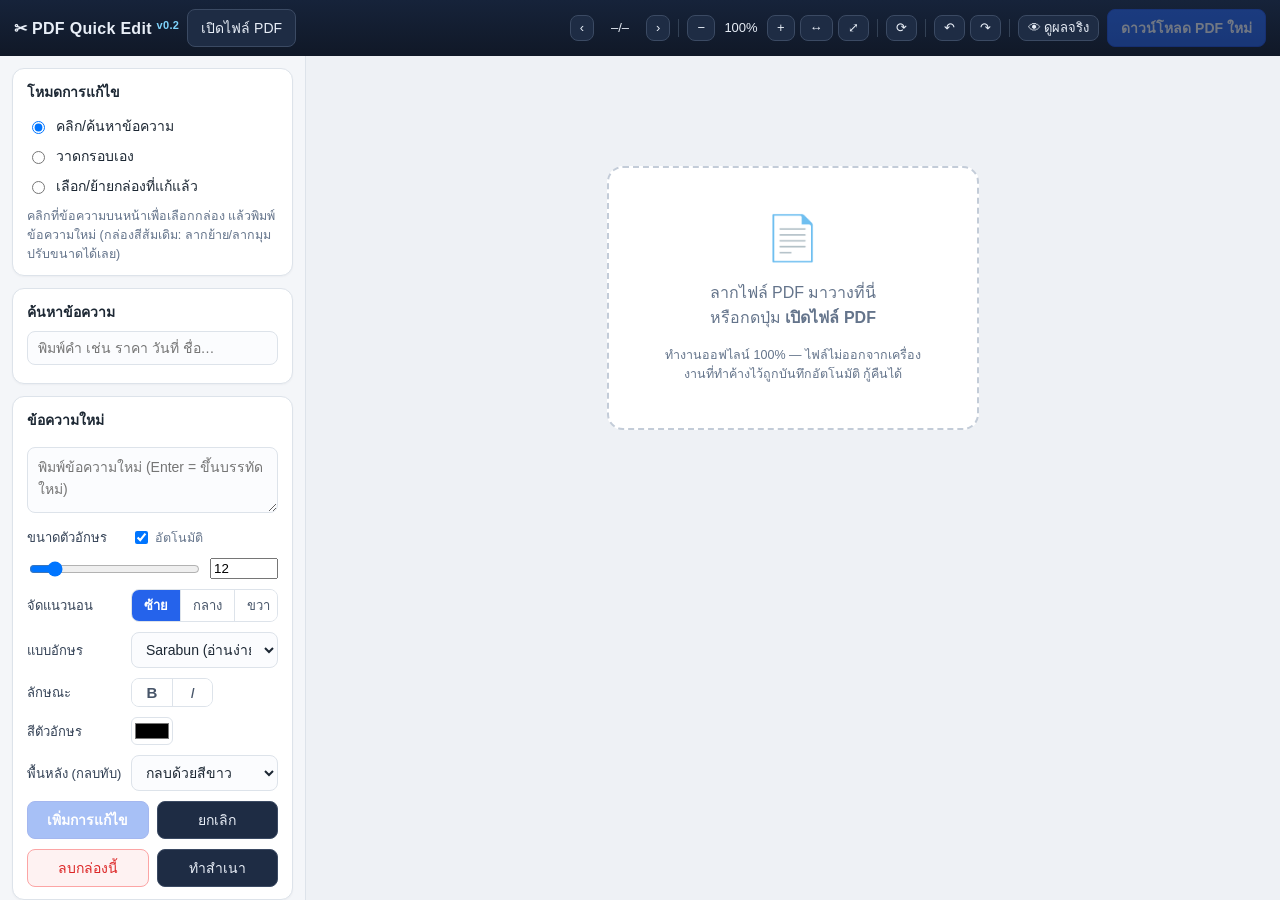
<file: index.html>
<!DOCTYPE html>
<html lang="th">
<head>
<meta charset="UTF-8">
<meta name="viewport" content="width=device-width, initial-scale=1.0">
<title>PDF Quick Edit — แก้ไข PDF ง่ายๆ ในเบราว์เซอร์</title>
<link rel="stylesheet" href="style.css">
</head>
<body data-mode="find">

<header id="topbar">
  <div class="brand">✂ PDF Quick Edit <span class="ver">v0.2</span></div>
  <button id="openBtn" class="btn">เปิดไฟล์ PDF</button>
  <input type="file" id="fileInput" accept=".pdf,application/pdf" hidden>
  <span id="fileName" class="filename"></span>
  <div class="spacer"></div>
  <div id="docControls" class="controls" hidden>
    <button id="prevPage" class="btn small" title="หน้าก่อนหน้า (←)">‹</button>
    <span id="pageLabel" class="pagelabel">–/–</span>
    <button id="nextPage" class="btn small" title="หน้าถัดไป (→)">›</button>
    <span class="sep"></span>
    <button id="zoomOut" class="btn small" title="ย่อ (−)">−</button>
    <span id="zoomLabel" class="pagelabel">100%</span>
    <button id="zoomIn" class="btn small" title="ขยาย (+)">+</button>
    <button id="fitWidth" class="btn small" title="พอดีความกว้าง">↔</button>
    <button id="fitPage" class="btn small" title="พอดีทั้งหน้า">⤢</button>
    <span class="sep"></span>
    <button id="viewRotate" class="btn small" title="หมุนมุมมองชั่วคราว">⟳</button>
    <span class="sep"></span>
    <button id="undoBtn" class="btn small" title="ย้อนกลับ (Ctrl+Z)">↶</button>
    <button id="redoBtn" class="btn small" title="ทำซ้ำ (Ctrl+Y)">↷</button>
    <span class="sep"></span>
    <button id="previewBtn" class="btn small" title="ดูตัวอย่างผลลัพธ์จริง (P)">👁 ดูผลจริง</button>
  </div>
  <button id="saveBtn" class="btn primary" disabled>ดาวน์โหลด PDF ใหม่</button>
</header>

<div id="layout">
  <aside id="sidebar">

    <section class="panel" id="restorePanel" hidden>
      <h3>↺ มีงานค้างอยู่</h3>
      <div id="restoreInfo" class="hint"></div>
      <div class="row">
        <button id="restoreBtn" class="btn primary">กู้คืนงาน</button>
        <button id="discardBtn" class="btn">ทิ้ง</button>
      </div>
    </section>

    <section class="panel">
      <h3>โหมดการแก้ไข</h3>
      <label class="radio"><input type="radio" name="mode" value="find" checked> <span>คลิก/ค้นหาข้อความ</span></label>
      <label class="radio"><input type="radio" name="mode" value="draw"> <span>วาดกรอบเอง</span></label>
      <label class="radio"><input type="radio" name="mode" value="edit"> <span>เลือก/ย้ายกล่องที่แก้แล้ว</span></label>
      <p class="hint" id="modeHint"></p>
    </section>

    <section class="panel" id="findPanel">
      <h3>ค้นหาข้อความ</h3>
      <input type="text" id="searchInput" placeholder="พิมพ์คำ เช่น ราคา วันที่ ชื่อ…" autocomplete="off">
      <div id="searchInfo" class="hint"></div>
    </section>

    <section class="panel" id="editPanel">
      <h3 id="editPanelTitle">ข้อความใหม่</h3>
      <div id="selectionInfo" class="hint"></div>
      <textarea id="newText" rows="3" placeholder="พิมพ์ข้อความใหม่ (Enter = ขึ้นบรรทัดใหม่)"></textarea>

      <div class="ctlRow">
        <span class="ctlLabel">ขนาดตัวอักษร</span>
        <label class="chk"><input type="checkbox" id="sizeAuto" checked> อัตโนมัติ</label>
      </div>
      <div class="ctlRow" id="sizeRow" hidden>
        <input type="range" id="sizeRange" min="4" max="72" step="0.5" value="12">
        <input type="number" id="sizeNum" min="4" max="72" step="0.5" value="12">
      </div>

      <div class="ctlRow">
        <span class="ctlLabel">จัดแนวนอน</span>
        <div class="seg" id="alignSeg">
          <button data-align="left" class="on" title="ชิดซ้าย">ซ้าย</button>
          <button data-align="center" title="กึ่งกลาง">กลาง</button>
          <button data-align="right" title="ชิดขวา">ขวา</button>
        </div>
      </div>

      <div class="ctlRow">
        <span class="ctlLabel">แบบอักษร</span>
        <select id="fontFamily"></select>
      </div>

      <div class="ctlRow">
        <span class="ctlLabel">ลักษณะ</span>
        <div class="seg" id="styleSeg">
          <button data-style="bold" title="ตัวหนา"><b>B</b></button>
          <button data-style="italic" title="ตัวเอียง"><i>I</i></button>
        </div>
      </div>

      <div class="ctlRow">
        <span class="ctlLabel">สีตัวอักษร</span>
        <input type="color" id="textColor" value="#000000">
      </div>

      <div class="ctlRow">
        <span class="ctlLabel">พื้นหลัง (กลบทับ)</span>
        <select id="fillMode">
          <option value="white">กลบด้วยสีขาว</option>
          <option value="none">ไม่กลบ (ทับอย่างเดียว)</option>
          <option value="custom">กลบด้วยสีที่เลือก</option>
        </select>
        <input type="color" id="fillColor" value="#ffffff" hidden>
      </div>

      <div class="row">
        <button id="addEditBtn" class="btn primary" disabled>เพิ่มการแก้ไข</button>
        <button id="cancelSelBtn" class="btn">ยกเลิก</button>
      </div>
      <div class="row" id="selectedRow" hidden>
        <button id="deleteEditBtn" class="btn danger">ลบกล่องนี้</button>
        <button id="dupEditBtn" class="btn">ทำสำเนา</button>
      </div>
    </section>

    <section class="panel" id="editsPanel">
      <h3>รายการแก้ไข (<span id="editCount">0</span>)</h3>
      <ul id="editList"></ul>
      <p class="hint">ไฟล์ต้นฉบับไม่ถูกแตะ — กด "ดาวน์โหลด PDF ใหม่" เมื่อพอใจแล้ว</p>
    </section>

    <section class="panel" id="pagesPanel">
      <h3>หน้า (<span id="pageCount">0</span>)</h3>
      <ul id="pagesList"></ul>
    </section>

    <section class="panel" id="sessionPanel">
      <h3>งานของฉัน</h3>
      <p class="hint" id="saveStatus">ยังไม่มีการบันทึก</p>
      <div class="row">
        <button id="exportSessionBtn" class="btn">บันทึกงาน (.json)</button>
        <button id="importSessionBtn" class="btn">เปิดงาน (.json)</button>
      </div>
      <input type="file" id="sessionInput" accept=".json,application/json" hidden>
    </section>

  </aside>

  <main id="viewer">
    <div id="emptyState">
      <div class="empty-box">
        <div class="empty-icon">📄</div>
        <p>ลากไฟล์ PDF มาวางที่นี่<br>หรือกดปุ่ม <b>เปิดไฟล์ PDF</b></p>
        <p class="hint">ทำงานออฟไลน์ 100% — ไฟล์ไม่ออกจากเครื่อง<br>งานที่ทำค้างไว้ถูกบันทึกอัตโนมัติ กู้คืนได้</p>
      </div>
    </div>
    <div id="canvasWrap" hidden>
      <canvas id="pdfCanvas"></canvas>
      <div id="textLayer"></div>
      <div id="wysLayer"></div>
      <div id="drawLayer"></div>
      <div id="editOverlay"></div>
    </div>
  </main>
</div>

<div id="toast"></div>

<script src="lib/pdf.min.js"></script>
<script src="lib/fontkit.umd.min.js"></script>
<script src="lib/pdf-lib.min.js"></script>
<script src="lib/fonts.js"></script>
<script src="app.js"></script>
</body>
</html>
</file>
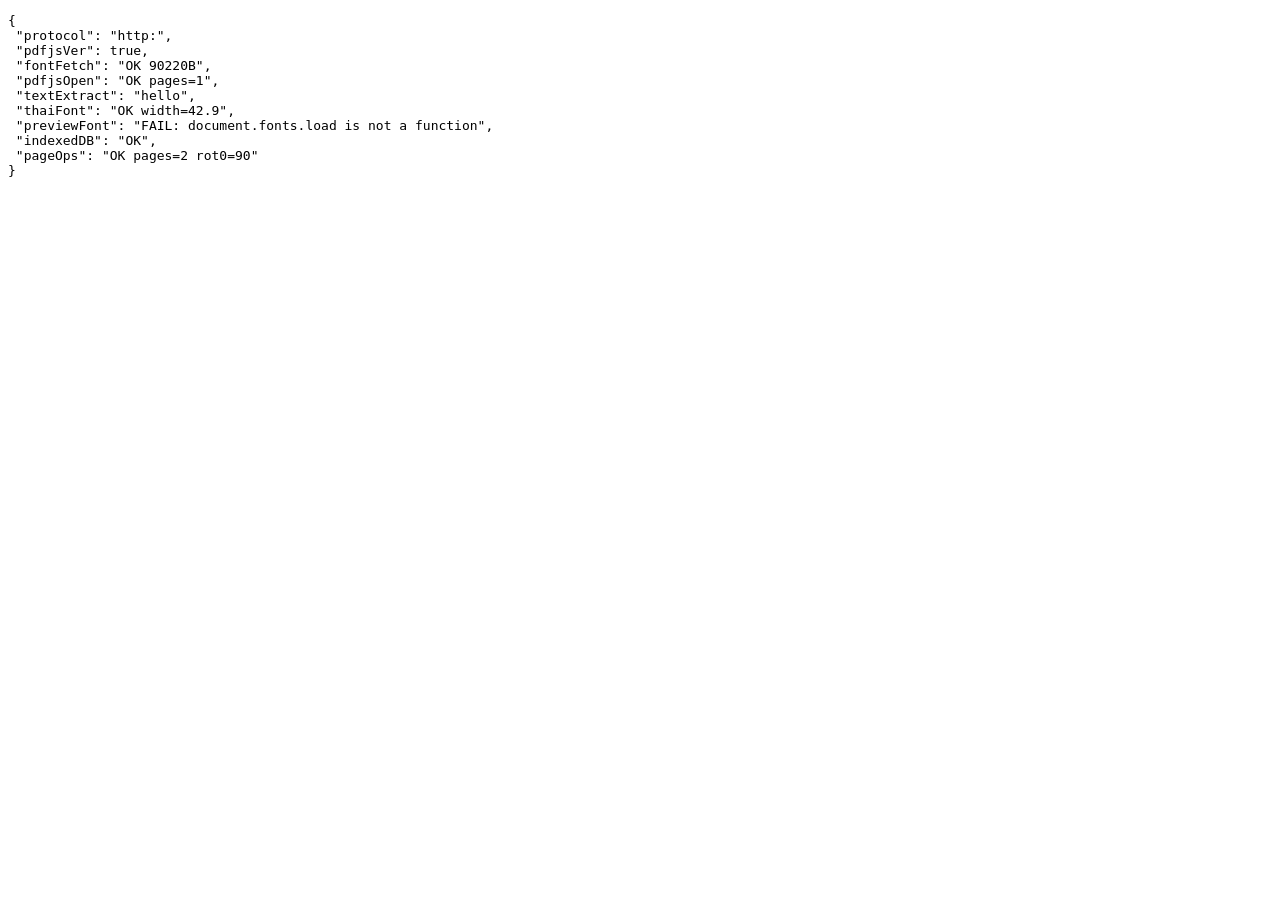
<file: selftest.html>
<!DOCTYPE html>
<html><head><meta charset="utf-8"><title>test</title></head>
<body>
<pre id="RESULT">running…</pre>
<script src="lib/pdf.min.js"></script>
<script src="lib/fontkit.umd.min.js"></script>
<script src="lib/pdf-lib.min.js"></script>
<script src="lib/fonts.js"></script>
<script>
(async () => {
  const r = { protocol: location.protocol, pdfjsVer: (typeof pdfjsLib !== 'undefined') };
  // 1) fetch local font (fallback path in app.js loadFont)
  try {
    const res = await fetch('lib/Sarabun-Regular.ttf');
    r.fontFetch = res.ok ? 'OK ' + (await res.arrayBuffer()).byteLength + 'B' : 'HTTP ' + res.status;
  } catch (e) { r.fontFetch = 'FETCH-FAIL: ' + e.message; }
  // 2) pdf.js worker + open a PDF built in-page by pdf-lib
  try {
    pdfjsLib.GlobalWorkerOptions.workerSrc = 'lib/pdf.worker.min.js';
    const doc = await PDFLib.PDFDocument.create();
    const p = doc.addPage([300, 200]);
    p.drawText('hello', { x: 20, y: 100, size: 20, font: await doc.embedFont(PDFLib.StandardFonts.Helvetica) });
    const bytes = await doc.save();
    const pdf = await pdfjsLib.getDocument({ data: new Uint8Array(bytes).slice() }).promise;
    r.pdfjsOpen = 'OK pages=' + pdf.numPages;
    const pg = await pdf.getPage(1);
    const tc = await pg.getTextContent();
    r.textExtract = tc.items.map(i => i.str).join('').trim();
  } catch (e) { r.pdfjsOpen = 'FAIL: ' + (e && e.message); }
  // 3) embed Thai font from embedded base64 (the real app path) + draw
  try {
    const bin = atob(SARABUN_B64);
    const buf = new Uint8Array(bin.length);
    for (let i = 0; i < bin.length; i++) buf[i] = bin.charCodeAt(i);
    const d2 = await PDFLib.PDFDocument.create();
    d2.registerFontkit(fontkit);
    const f = await d2.embedFont(buf.buffer);
    r.thaiFont = 'OK width=' + f.widthOfTextAtSize('ทดสอบ', 14).toFixed(1);
  } catch (e) { r.thaiFont = 'FAIL: ' + (e && e.message); }
  // 4) @font-face inject + CSS font ready (WYSIWYG preview)
  try {
    const st = document.createElement('style');
    const b64 = (window.PQE_FONTS && window.PQE_FONTS[0] && window.PQE_FONTS[0].v.normal) || window.SARABUN_B64;
    st.textContent = `@font-face{font-family:'SarabunEmb';src:url(data:font/ttf;base64,${b64}) format('truetype');}`;
    document.head.appendChild(st);
    await document.fonts.load('16px SarabunEmb');
    r.previewFont = document.fonts.check('16px SarabunEmb') ? 'OK' : 'NOT-READY';
  } catch (e) { r.previewFont = 'FAIL: ' + (e && e.message); }
  // 5) IndexedDB autosave round-trip
  try {
    const open = () => new Promise((res, rej) => { const q = indexedDB.open('pdfquickedit_test', 1); q.onupgradeneeded = () => q.result.createObjectStore('s'); q.onsuccess = () => res(q.result); q.onerror = () => rej(q.error); });
    const db = await open();
    const put = (k, v) => new Promise((res, rej) => { const tx = db.transaction('s', 'readwrite'); tx.objectStore('s').put(v, k); tx.oncomplete = () => res(); tx.onerror = () => rej(tx.error); });
    const get = (k) => new Promise((res, rej) => { const tx = db.transaction('s', 'readonly'); const rq = tx.objectStore('s').get(k); rq.onsuccess = () => res(rq.result); rq.onerror = () => rej(rq.error); });
    await put('k', { a: 1, buf: new Uint8Array([1, 2, 3]) });
    const g = await get('k');
    r.indexedDB = (g && g.a === 1 && g.buf.length === 3) ? 'OK' : 'BAD';
  } catch (e) { r.indexedDB = 'FAIL: ' + (e && e.message); }
  // 6) page ops: rotate + delete round-trip via pdf-lib
  try {
    const d = await PDFLib.PDFDocument.create();
    for (let i = 0; i < 3; i++) d.addPage([200, 200]);
    const pages = d.getPages();
    pages[0].setRotation(PDFLib.degrees(90));
    d.removePage(1);
    const out = await d.save();
    const back = await PDFLib.PDFDocument.load(out);
    r.pageOps = 'OK pages=' + back.getPageCount() + ' rot0=' + back.getPages()[0].getRotation().angle;
  } catch (e) { r.pageOps = 'FAIL: ' + (e && e.message); }
  document.getElementById('RESULT').textContent = JSON.stringify(r, null, 1);
})();
</script>
</body></html>
</file>
<file: style.css>
:root {
  --bg: #eef1f5;
  --panel: #ffffff;
  --ink: #1c2733;
  --muted: #64748b;
  --line: #dde3ea;
  --accent: #2563eb;
  --accent-dark: #1d4ed8;
  --head: #101827;
  --head-ink: #e8eef7;
  --hit: rgba(250, 204, 21, 0.45);
  --pending: #2563eb;
  --edit: #f59e0b;
  --danger: #dc2626;
}

* { box-sizing: border-box; }

html, body {
  margin: 0;
  height: 100%;
  font-family: "SarabunEmb", "Sarabun", "Noto Sans Thai", "Leelawadee UI", sans-serif;
  background: var(--bg);
  color: var(--ink);
}

body { display: flex; flex-direction: column; overflow: hidden; }

/* ---------- top bar ---------- */
#topbar {
  display: flex;
  align-items: center;
  gap: 8px;
  padding: 9px 14px;
  background: linear-gradient(180deg, #16233a, var(--head));
  color: var(--head-ink);
  flex-wrap: wrap;
  z-index: 10;
}
.brand { font-weight: 700; font-size: 16px; letter-spacing: .3px; white-space: nowrap; }
.ver { font-size: 11px; color: #7dd3fc; font-weight: 600; vertical-align: top; }
.filename { font-size: 13px; color: #9fb0c9; max-width: 200px; overflow: hidden; text-overflow: ellipsis; white-space: nowrap; }
.spacer { flex: 1; }
.controls { display: flex; align-items: center; gap: 5px; flex-wrap: wrap; }
.pagelabel { font-size: 13px; min-width: 42px; text-align: center; font-variant-numeric: tabular-nums; }
.sep { width: 1px; height: 18px; background: #334155; margin: 0 3px; }

.btn {
  border: 1px solid #3b4a63;
  background: #1e2c44;
  color: var(--head-ink);
  padding: 7px 13px;
  border-radius: 8px;
  font-size: 14px;
  font-family: inherit;
  cursor: pointer;
  transition: background .15s, border-color .15s, opacity .15s;
  white-space: nowrap;
}
.btn:hover:not(:disabled) { background: #2a3b58; }
.btn:disabled { opacity: .4; cursor: not-allowed; }
.btn.small { padding: 4px 9px; font-size: 13px; line-height: 1.3; }
.btn.primary { background: var(--accent); border-color: var(--accent-dark); color: #fff; font-weight: 600; }
.btn.primary:hover:not(:disabled) { background: var(--accent-dark); }
.btn.danger { background: #fef2f2; color: var(--danger); border-color: #fca5a5; }
.btn.danger:hover:not(:disabled) { background: #fee2e2; }

/* ---------- layout ---------- */
#layout { display: flex; flex: 1; min-height: 0; }

#sidebar {
  width: 306px;
  min-width: 270px;
  padding: 12px;
  overflow-y: auto;
  display: flex;
  flex-direction: column;
  gap: 12px;
  border-right: 1px solid var(--line);
  background: #f4f6f9;
}

.panel {
  background: var(--panel);
  border: 1px solid var(--line);
  border-radius: 12px;
  padding: 12px 14px;
  box-shadow: 0 1px 2px rgba(16, 24, 39, .04);
}
.panel h3 { margin: 0 0 8px; font-size: 14px; font-weight: 700; display: flex; align-items: center; gap: 6px; }

.radio { display: flex; align-items: center; gap: 8px; font-size: 14px; padding: 4px 0; cursor: pointer; }
.hint { font-size: 12.5px; color: var(--muted); margin: 6px 0 0; line-height: 1.5; }

input[type="text"], textarea, select {
  width: 100%;
  border: 1px solid var(--line);
  border-radius: 8px;
  padding: 8px 10px;
  font-size: 14px;
  font-family: inherit;
  background: #fbfcfe;
  color: var(--ink);
}
input[type="text"]:focus, textarea:focus, select:focus { outline: 2px solid var(--accent); outline-offset: -1px; background: #fff; }
textarea { resize: vertical; margin-top: 8px; }
select { cursor: pointer; }

.ctlRow { display: flex; align-items: center; gap: 8px; margin-top: 10px; font-size: 13px; }
.ctlLabel { flex: 0 0 96px; color: #334155; }
.ctlRow #sizeRange { flex: 1; }
.ctlRow #sizeNum { width: 68px; flex: none; }
.ctlRow select { flex: 1; }
#styleSeg button { min-width: 40px; font-size: 15px; }
#styleSeg button:disabled { opacity: .35; cursor: not-allowed; }
.chk { display: flex; align-items: center; gap: 4px; font-size: 12.5px; color: var(--muted); cursor: pointer; white-space: nowrap; }
input[type="color"] { width: 42px; height: 28px; padding: 1px; border: 1px solid var(--line); border-radius: 6px; background: #fff; cursor: pointer; }

.seg { display: inline-flex; border: 1px solid var(--line); border-radius: 8px; overflow: hidden; }
.seg button { border: none; background: #fff; padding: 5px 12px; font-size: 13px; font-family: inherit; cursor: pointer; color: #475569; }
.seg button + button { border-left: 1px solid var(--line); }
.seg button.on { background: var(--accent); color: #fff; font-weight: 600; }

.row { display: flex; gap: 8px; margin-top: 10px; }
.row .btn { flex: 1; }

#editList, #pagesList { list-style: none; margin: 0; padding: 0; display: flex; flex-direction: column; gap: 6px; }
#editList li, #pagesList li {
  display: flex; align-items: center; gap: 6px;
  border: 1px solid var(--line); border-radius: 8px; padding: 6px 9px; font-size: 13px;
}
#editList li.sel { border-color: var(--accent); background: #eff6ff; }
.edit-label { flex: 1; cursor: pointer; overflow: hidden; text-overflow: ellipsis; white-space: nowrap; }
.edit-label:hover { color: var(--accent); }
li .btn { padding: 2px 8px; font-size: 12px; background: #fff; color: #b91c1c; border-color: #fca5a5; }
li .btn:hover { background: #fef2f2; }
li .btn.neutral { color: #475569; border-color: var(--line); }
li .btn.neutral:hover { background: #f1f5f9; }
.pnum { flex: 1; cursor: pointer; }
.pnum:hover { color: var(--accent); }
.pnum del { color: #94a3b8; }
.badge { font-size: 10.5px; background: #e0e7ff; color: #3730a3; border-radius: 4px; padding: 1px 5px; }
.badge.del { background: #fee2e2; color: #991b1b; }
#pagesList { max-height: 260px; overflow-y: auto; }

/* ---------- viewer ---------- */
#viewer {
  flex: 1; overflow: auto; display: flex; justify-content: center; align-items: flex-start; padding: 20px;
}
#emptyState { margin-top: 10vh; text-align: center; color: var(--muted); }
.empty-box { background: var(--panel); border: 2px dashed #c3ccd8; border-radius: 16px; padding: 44px 56px; }
.empty-icon { font-size: 44px; margin-bottom: 8px; }
#viewer.dragover { background: #dbe7ff; }

#canvasWrap { position: relative; box-shadow: 0 6px 24px rgba(16, 24, 39, .18); border-radius: 4px; background: #fff; }
#pdfCanvas { display: block; border-radius: 4px; }

#textLayer, #wysLayer, #drawLayer, #editOverlay { position: absolute; inset: 0; overflow: hidden; }
#textLayer { z-index: 2; }
#wysLayer { z-index: 3; pointer-events: none; }
#drawLayer { z-index: 4; }
#editOverlay { z-index: 5; pointer-events: none; }

.tl-item { position: absolute; color: transparent; cursor: pointer; transform-origin: 0 0; white-space: pre; }
.tl-item:hover { outline: 1.5px solid var(--accent); background: rgba(37, 99, 235, .08); }
.tl-item.hit { background: var(--hit); border-radius: 2px; }

body[data-mode="draw"] #textLayer { pointer-events: none; }
body[data-mode="draw"] #drawLayer { pointer-events: auto; cursor: crosshair; }
body[data-mode="find"] #drawLayer { pointer-events: none; }
body[data-mode="edit"] #drawLayer { pointer-events: none; }
body[data-mode="find"] #textLayer { pointer-events: auto; }
body[data-mode="edit"] #textLayer { pointer-events: none; }
body[data-mode="edit"] #editOverlay { pointer-events: auto; }

/* WYSIWYG layer: ลอกแบบผลลัพธ์จริงที่ pdf-lib จะวาด */
.wys-box { position: absolute; overflow: hidden; }
.wys-box.empty { outline: 1px dashed rgba(245, 158, 11, .8); background: rgba(245, 158, 11, .08) !important; }
.wys-text { width: 100%; height: 100%; white-space: pre-wrap; word-break: break-word; font-family: "SarabunEmb", "Sarabun", sans-serif; overflow: hidden; }

/* edit rect (กรอบควบคุม) */
.pending-rect { position: absolute; border: 2px dashed var(--pending); background: rgba(37, 99, 235, .12); border-radius: 2px; pointer-events: none; }
.edit-rect { position: absolute; border: 1.5px solid var(--edit); border-radius: 2px; pointer-events: auto; cursor: move; }
.edit-rect .num { position: absolute; top: -9px; left: -2px; font-size: 11px; font-weight: 700; color: #92400e; background: #fef3c7; padding: 0 4px; border-radius: 3px; }
.edit-rect.sel { border-width: 2px; border-color: var(--accent); box-shadow: 0 0 0 1px rgba(37, 99, 235, .35); }
.handle { position: absolute; width: 10px; height: 10px; background: #fff; border: 2px solid var(--accent); border-radius: 2px; }
.handle.nw { left: -6px; top: -6px; cursor: nwse-resize; }
.handle.ne { right: -6px; top: -6px; cursor: nesw-resize; }
.handle.sw { left: -6px; bottom: -6px; cursor: nesw-resize; }
.handle.se { right: -6px; bottom: -6px; cursor: nwse-resize; }
.draw-rect { position: absolute; border: 2px dashed var(--pending); background: rgba(37, 99, 235, .10); pointer-events: none; }

/* preview mode: เห็นเฉพาะผลลัพธ์จริง */
body.previewing .tl-item,
body.previewing .edit-rect,
body.previewing .pending-rect,
body.previewing .draw-rect,
body.previewing #textLayer { display: none; }

/* ---------- toast ---------- */
#toast {
  position: fixed; left: 50%; bottom: 22px; transform: translateX(-50%) translateY(20px);
  background: #111827; color: #f9fafb; padding: 10px 18px; border-radius: 10px; font-size: 14px;
  opacity: 0; pointer-events: none; transition: opacity .2s, transform .2s; z-index: 100;
  box-shadow: 0 8px 24px rgba(0,0,0,.28); max-width: 80vw;
}
#toast.show { opacity: 1; transform: translateX(-50%) translateY(0); }

/* ---------- responsive ---------- */
@media (max-width: 860px) {
  #layout { flex-direction: column; }
  #sidebar { width: 100%; min-width: 0; border-right: none; border-top: 1px solid var(--line); order: 2; max-height: 48vh; }
  #viewer { order: 1; flex: 1; padding: 10px; min-height: 38vh; }
  .filename { max-width: 96px; }
  #topbar { gap: 5px; padding: 8px 10px; }
  .brand { font-size: 14px; }
}
</file>
